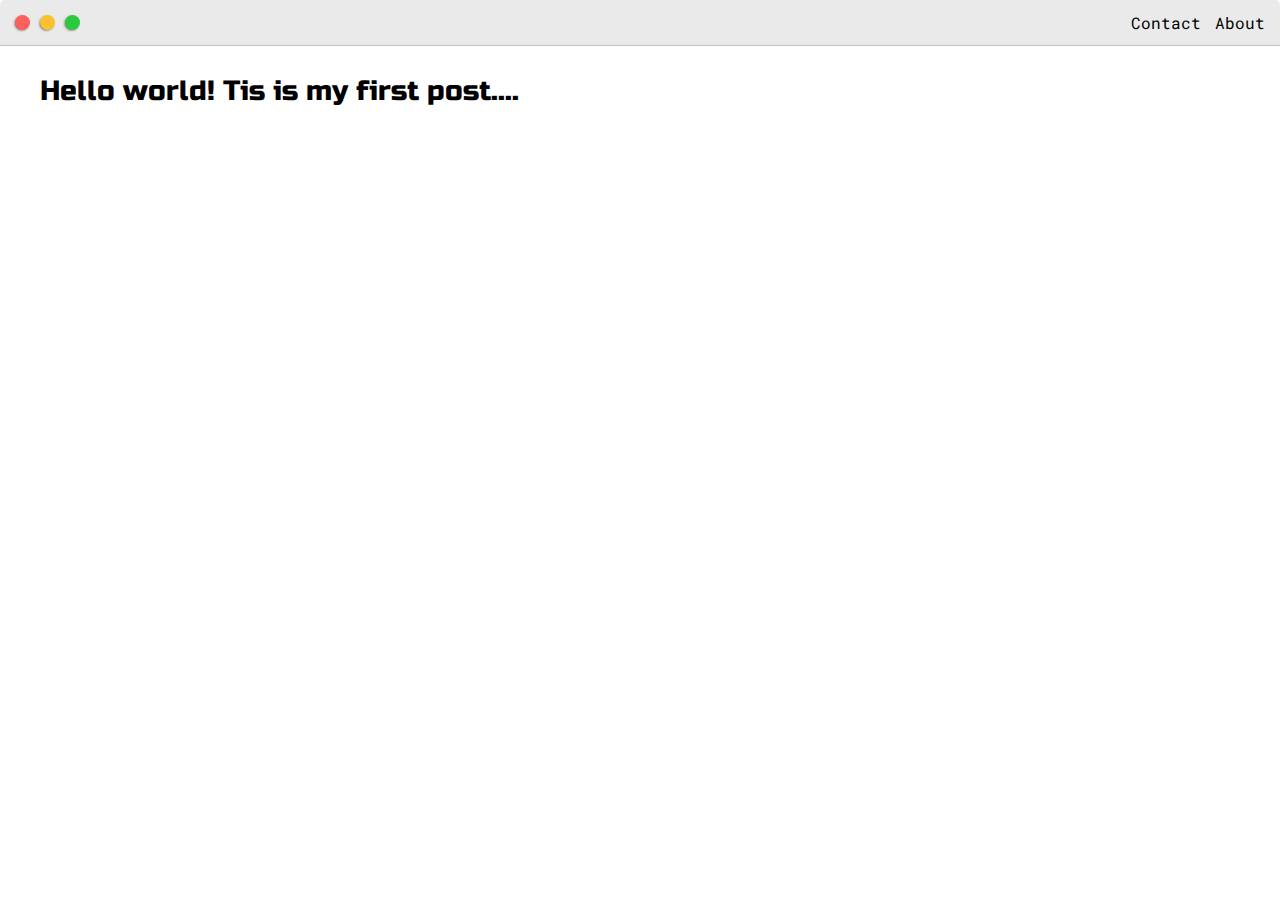
<file: post.html>
<!DOCTYPE html>
<html lang="en">
<head>
    <meta charset="UTF-8">
    <meta name="viewport" content="width=device-width, initial-scale=1.0">
    <title>Post Name</title>

    <link rel="stylesheet" href=
    "https://fonts.googleapis.com/css2?family=Russo+One&display=swap" rel=
    "stylesheet">

    <link rel="stylesheet" href=
    "https://fonts.googleapis.com/css2?family=Roboto+Mono:wght@500&family=Russo+One&display=swap" rel=
    "stylesheet">

    <link rel="stylesheet" href="styles.css">    

    <link id="theme-style" rel="stylesheet" href="#" type="text/css">
</head>
<body>
    <div class="nav-wrapper">
        <div class="dots-wrapper">
            

            <div id="dot-1" class="browser-dot">
                
            </div>
            <div id="dot-2" class="browser-dot">
                
            </div>
            <div id="dot-3" class="browser-dot">
                
            </div>

    </div>

         <ul id="navigation">
           <li><a href="#">Contact</a></li>
           <li><a href="#">About</a></li>
        </ul>

    </div>

    <div class="main-container">
        <h3 style="color: black;">Hello world! Tis is my first post....</h3>
    </div>
    <script src="script.js"></script>
</body>
</html>
</file>
<file: styles.css>
:root {
  --mainColor: #eaeaea;
  --secondaryColor: #fff;

  --borderColor: #c1c1c1;

  --mainText: black;
  --secondaryText: #4b5156;

  --themeDotBorder: #24292e;

  --previewBg: rgba(251, 249, 243, 0.8);
  --previewShadow: #f0ead6;

  --buttonColor: black;
}

html,
body {
  padding: 0;
  margin: 0;
}

body * {
  transition: 0.4s;
}

h1,
h2,
h3,
h4,
h5,
h6,
strong {
  color: var(--mainText);
  font-family: "Russo One", sans-serif;
  font-weight: 500;
}

p,
li,
span,
label,
input,
textarea {
  color: var(--secondaryText);
  font-family: "Roboto Mono", monospace;
}

.s1 {
  background-color: var(--mainColor);
  border-bottom: 1px solid var(--borderColor);
  overflow: auto;
}

.s2 {
  background-color: var(--secondaryColor);
  border-bottom: 1px solid var(--borderColor);
  overflow: auto;
}

a {
  text-decoration: none;
  color: blue;
}

ul {
  list-style: none;
}

h1 {
  font-size: 56px;
}
h2 {
  font-size: 36px;
}
h3 {
  font-size: 28px;
}
h4 {
  font-size: 24px;
}
h5 {
  font-size: 20px;
}
h6 {
  font-size: 16px;
}

.main-container {
  width: 1200px;
  margin: 0 auto;
}

.greeting-wrapper {
  display: grid;
  text-align: center;
  align-content: center;
  min-height: 10em;
}

.intro-wrapper {
  background-color: var(--secondaryColor);
  border: var(--borderColor);
  border-radius: 5px 5px 0 0;

  -webkit-box-shadow: -1px 1px 3px -1px rgba(0, 0, 0, 0.75);
  -moz-box-shadow: -1px 1px 3px -1px rgba(0, 0, 0, 0.75);
  box-shadow: -1px 1px 3px -1px rgba(0, 0, 0, 0.75);

  display: grid;
  grid-template-columns: 1fr 1fr;

  grid-template-areas:
    "nav-wrapper nav-wrapper"
    "left-column right-column";
}

.nav-wrapper {
  border-radius: 5px 5px 0 0;
  grid-area: nav-wrapper;
  border-bottom: 1px solid var(--borderColor);
  display: flex;
  justify-content: space-between;
  align-items: center;
  background-color: var(--mainColor);
}

#navigation a {
  color: var(--mainText);
}

#navigation {
  margin: 0;
  padding: 10px;
}

#navigation li {
  display: inline;
  margin-right: 5px;
  margin-left: 5px;
}

#navigation li :hover {
  color: blueviolet;
}

.dots-wrapper {
  display: flex;
  padding: 10px;
}

#dot-1 {
  background-color: #fc6058;
}

#dot-2 {
  background-color: #fec02f;
}

#dot-3 {
  background-color: #2aca3e;
}

.browser-dot {
  background-color: black;
  height: 15px;
  width: 15px;
  border-radius: 50%;
  margin: 5px;

  -webkit-box-shadow: -1px 1px 3px -1px rgba(0, 0, 0, 0.75);
  -moz-box-shadow: -1px 1px 3px -1px rgba(0, 0, 0, 0.75);
  box-shadow: -1px 1px 3px -1px rgba(0, 0, 0, 0.75);
}

.left-column {
  grid-area: left-column;
}

#profile-pic {
  display: block;
  margin: 0 auto;

  height: 200px;
  width: 200px;
  object-fit: cover;
  border: 2px solid var(--borderColor);
}

#theme-options-wrapper {
  display: flex;
  justify-content: center;
}

.theme-dot {
  height: 30px;
  width: 30px;
  background-color: black;
  border-radius: 50%;

  margin: 5px;
  border: 2px solid var(--themeDotBorder);

  -webkit-box-shadow: -1px 1px 3px -1px rgba(0, 0, 0, 0.75);
  -moz-box-shadow: -1px 1px 3px -1px rgba(0, 0, 0, 0.75);
  box-shadow: -1px 1px 3px -1px rgba(0, 0, 0, 0.75);

  cursor: pointer;
}

.theme-dot:hover {
  border-width: 5px;
}

#light-mode {
  background-color: #ffffff;
}

#blue-mode {
  background-color: #192734;
}

#green-mode {
  background-color: #78866b;
}

#purple-mode {
  background-color: #7e4c74;
}

#settings-note {
  font-size: 12px;
  font-style: italic;
  text-align: center;
}

.right-column {
  grid-area: right-column;
  display: grid;
  align-content: center;

  padding-top: 50px;
  padding-bottom: 50px;
}

#preview {
  width: 300px;
  border: 1.5px solid #17a2b8;
  background-color: var(--previewBg);
  padding: 15px;
  position: relative;
}

#preview-shadow {
  background-color: var(--previewShadow);
  width: 300px;
  height: 180px;
  padding-left: 30px;
  padding-top: 30px;
}

.corner {
  width: 7px;
  height: 7px;
  border-radius: 50%;
  border: 1.5px solid #17a2b8;
  background-color: #fff;
  position: absolute;
}
#corner-tl {
  top: -5px;
  left: -5px;
}

#corner-tr {
  top: -5px;
  right: -5px;
}

#corner-br {
  bottom: -5px;
  right: -5px;
}

#corner-bl {
  bottom: -5px;
  left: -5px;
}
.about-wrapper {
  display: grid;
  grid-template-columns: repeat(auto-fit, minmax(320px, 1fr));
  padding-bottom: 50px;
  padding-top: 50px;
  gap: 100px;
}

#skills {
  display: flex;
  justify-content: space-evenly;
  background-color: var(--previewShadow);
}

.social-links {
  display: grid;
  align-content: center;
  text-align: center;
  gap: 5px;
}

#social_img1,
#social_img2,
#social_img3 {
  width: 100px;
  height: 100px;
}

.post-wrapper {
  display: grid;
  grid-template-columns: repeat(auto-fit, 320px);
  gap: 5px;
  justify-content: center;
  padding-bottom: 50px;
}
.post {
  border: 1px solid var(--borderColor);

  -webkit-box-shadow: -1px 1px 3px -1px rgba(0, 0, 0, 0.75);
  -moz-box-shadow: -1px 1px 3px -1px rgba(0, 0, 0, 0.75);
  box-shadow: -1px 1px 3px -1px rgba(0, 0, 0, 0.75);
}

.thumbnail {
  display: block;
  width: 317px;
  height: 317px;
  object-fit: cover;
}

.post-title {
  color: black;
  margin: 0;
}

.post-intro {
  color: #4b5156;
  font-size: 14px;
}

.post-preview {
  background-color: #fff;
  padding: 15px;
}

#contact-form {
  display: block;
  max-width: 600px;
  margin: 0 auto;
  border: 1px solid var(--borderColor);
  padding: 15px;
  border-radius: 5px;
  background-color: var(--mainColor);
  margin-bottom: 50px;
}

#contact-form label {
  line-height: 2.7em;
}

#contact-form textarea {
  min-height: 100px;
  font-size: 14px;
}

.input-field {
  width: 100%;
  padding-top: 10px;
  padding-bottom: 10px;
  background-color: var(--secondaryColor);
  border-radius: 5px;
  border: 1px solid var(--borderColor);
  font-size: 14px;
}

#submit-btn {
  margin-top: 10px;
  width: 100%;
  padding-top: 10px;
  padding-bottom: 10px;
  color: #fff;
  background-color: var(--buttonColor);
  border: none;
}

.footer {
  background-color: var(--secondaryColor);
  border-bottom: 1px solid var(--borderColor);
  overflow: auto;
  text-align: center;
}

@media screen and (max-width: 1200px) {
  .main-container {
    width: 95%;
  }
}

@media screen and (max-width: 800px) {
  .intro-wrapper {
    grid-template-columns: 1fr;
    grid-template-areas:
      "nav-wrapper"
      "left-column"
      "right-column";
  }

  .right-column {
    justify-content: center;
  }
}
</file>
